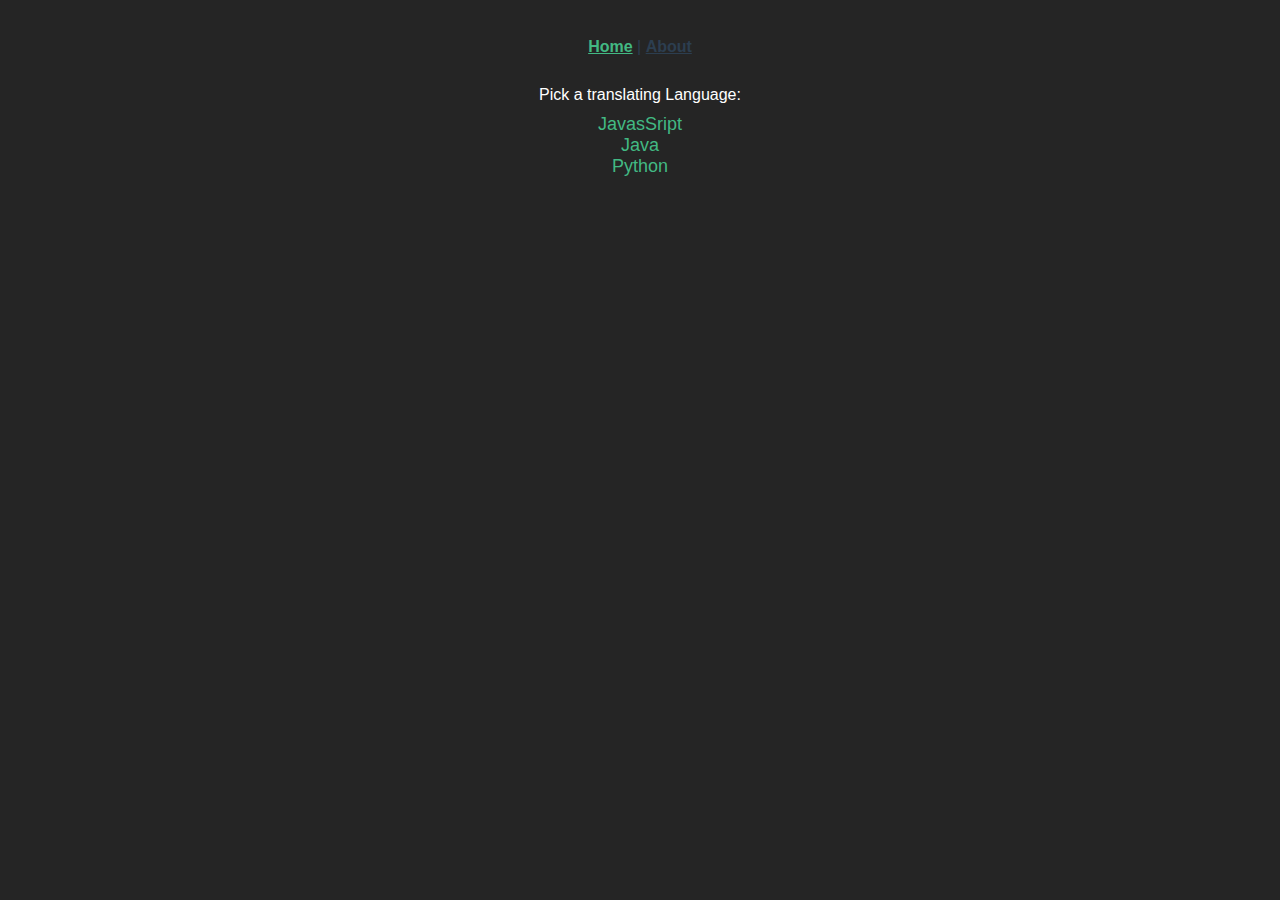
<file: index.html>
<!DOCTYPE html><html lang=""><head><meta charset="utf-8"><meta http-equiv="X-UA-Compatible" content="IE=edge"><meta name="viewport" content="width=device-width,initial-scale=1"><link rel="icon" href="favicon.ico"><title>cv2</title><style>body {
      background-color: #252525;
    }

    .socket-input-string {
      width: 42px;
    }</style><link href="css/app.15c416a0.css" rel="preload" as="style"><link href="css/chunk-vendors.6ae2c703.css" rel="preload" as="style"><link href="js/app.158bfef1.js" rel="preload" as="script"><link href="js/chunk-vendors.867ea722.js" rel="preload" as="script"><link href="css/chunk-vendors.6ae2c703.css" rel="stylesheet"><link href="css/app.15c416a0.css" rel="stylesheet"></head><body><noscript><strong>We're sorry but cv2 doesn't work properly without JavaScript enabled. Please enable it to continue.</strong></noscript><div id="app"></div><script src="js/chunk-vendors.867ea722.js"></script><script src="js/app.158bfef1.js"></script></body></html>
</file>
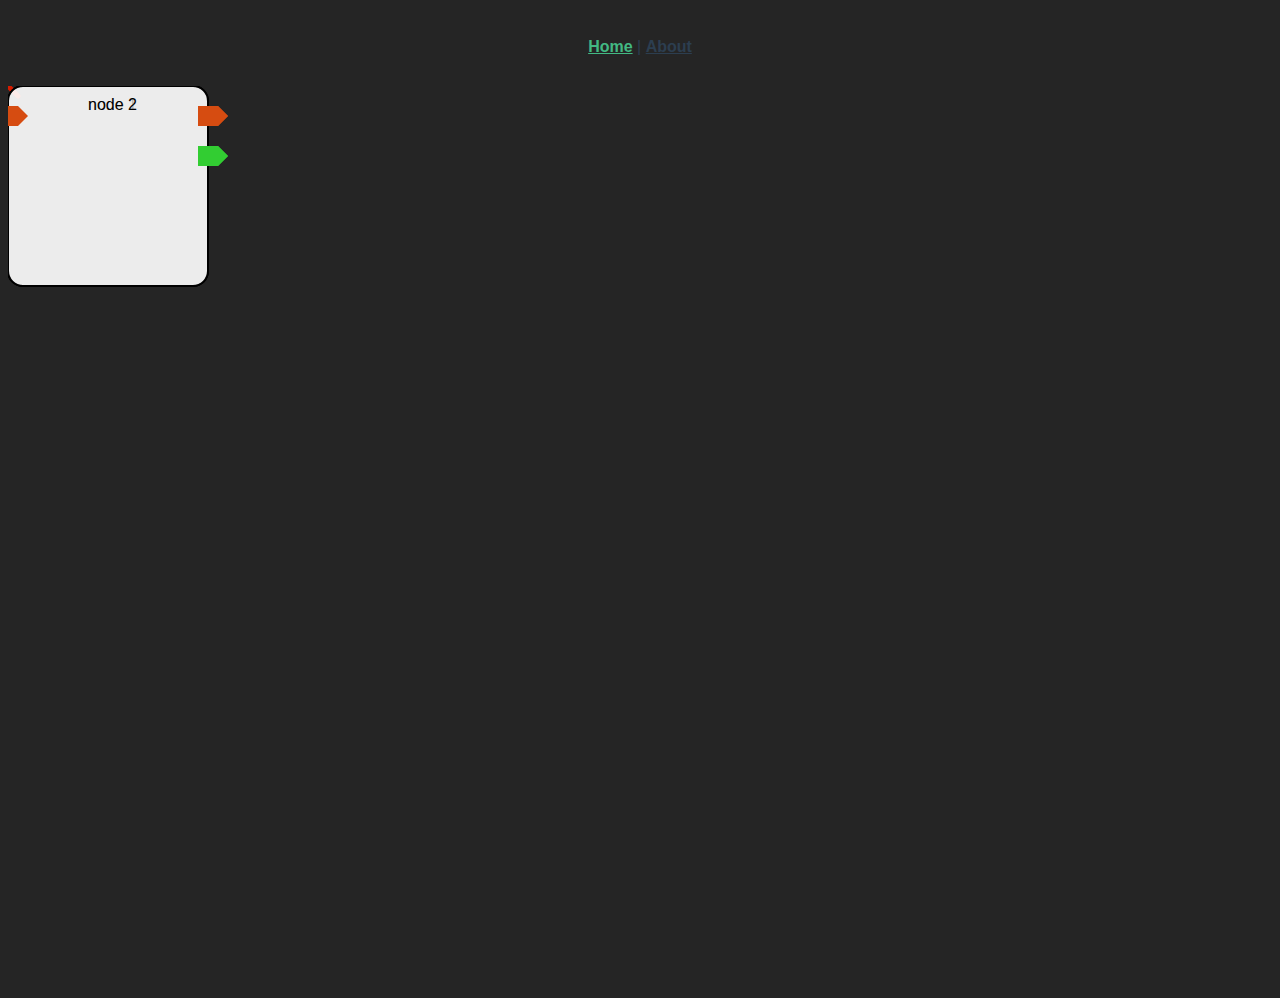
<file: docs/index.html>
<!DOCTYPE html><html lang=""><head><meta charset="utf-8"><meta http-equiv="X-UA-Compatible" content="IE=edge"><meta name="viewport" content="width=device-width,initial-scale=1"><link rel="icon" href="favicon.ico"><title>cv2</title><style>body {
      background-color: #252525;
    }</style><link href="js/about.b4a99f52.js" rel="prefetch"><link href="css/app.e8ba1043.css" rel="preload" as="style"><link href="js/app.4a2a73ec.js" rel="preload" as="script"><link href="js/chunk-vendors.36245318.js" rel="preload" as="script"><link href="css/app.e8ba1043.css" rel="stylesheet"></head><body><noscript><strong>We're sorry but cv2 doesn't work properly without JavaScript enabled. Please enable it to continue.</strong></noscript><div id="app"></div><script src="js/chunk-vendors.36245318.js"></script><script src="js/app.4a2a73ec.js"></script></body></html>
</file>
<file: css/app.15c416a0.css>
#app{font-family:Avenir,Helvetica,Arial,sans-serif;-webkit-font-smoothing:antialiased;-moz-osx-font-smoothing:grayscale;text-align:center;color:#2c3e50}#nav{padding:30px}#nav a{font-weight:700;color:#2c3e50}#nav a.router-link-exact-active{color:#42b983}.menu[data-v-5f157e3e]{color:#fff}.list[data-v-5f157e3e]{display:flex;flex-direction:column;padding:10px;font-size:18px}.list a[data-v-5f157e3e]{color:#42b983;text-decoration:none}.canvas[data-v-6b4d5e7e]{user-select:none;-webkit-user-select:none;-khtml-user-select:none;-moz-user-select:none;-ms-user-select:none}.my-border[data-v-6b4d5e7e]{border-style:solid;border-color:#fff;border-radius:12px}.page[data-v-6b4d5e7e]{display:flex}.code-area[data-v-6b4d5e7e]{width:100%;color:#fff;text-align:left;overflow-x:scroll}
</file>
<file: css/chunk-vendors.6ae2c703.css>
pre code.hljs{display:block;overflow-x:auto;padding:1em}code.hljs{padding:3px 5px}/*!
  Theme: GitHub Dark
  Description: Dark theme as seen on github.com
  Author: github.com
  Maintainer: @Hirse
  Updated: 2021-05-15

  Outdated base version: https://github.com/primer/github-syntax-dark
  Current colors taken from GitHub's CSS
*/.hljs{color:#c9d1d9;background:#0d1117}.hljs-doctag,.hljs-keyword,.hljs-meta .hljs-keyword,.hljs-template-tag,.hljs-template-variable,.hljs-type,.hljs-variable.language_{color:#ff7b72}.hljs-title,.hljs-title.class_,.hljs-title.class_.inherited__,.hljs-title.function_{color:#d2a8ff}.hljs-attr,.hljs-attribute,.hljs-literal,.hljs-meta,.hljs-number,.hljs-operator,.hljs-selector-attr,.hljs-selector-class,.hljs-selector-id,.hljs-variable{color:#79c0ff}.hljs-meta .hljs-string,.hljs-regexp,.hljs-string{color:#a5d6ff}.hljs-built_in,.hljs-symbol{color:#ffa657}.hljs-code,.hljs-comment,.hljs-formula{color:#8b949e}.hljs-name,.hljs-quote,.hljs-selector-pseudo,.hljs-selector-tag{color:#7ee787}.hljs-subst{color:#c9d1d9}.hljs-section{color:#1f6feb;font-weight:700}.hljs-bullet{color:#f2cc60}.hljs-emphasis{color:#c9d1d9;font-style:italic}.hljs-strong{color:#c9d1d9;font-weight:700}.hljs-addition{color:#aff5b4;background-color:#033a16}.hljs-deletion{color:#ffdcd7;background-color:#67060c}
</file>
<file: docs/css/app.e8ba1043.css>
#app{font-family:Avenir,Helvetica,Arial,sans-serif;-webkit-font-smoothing:antialiased;-moz-osx-font-smoothing:grayscale;text-align:center;color:#2c3e50}#nav{padding:30px}#nav a{font-weight:700;color:#2c3e50}#nav a.router-link-exact-active{color:#42b983}.canvas[data-v-48a7bf86]{user-select:none;-webkit-user-select:none;-khtml-user-select:none;-moz-user-select:none;-ms-user-select:none}
</file>
